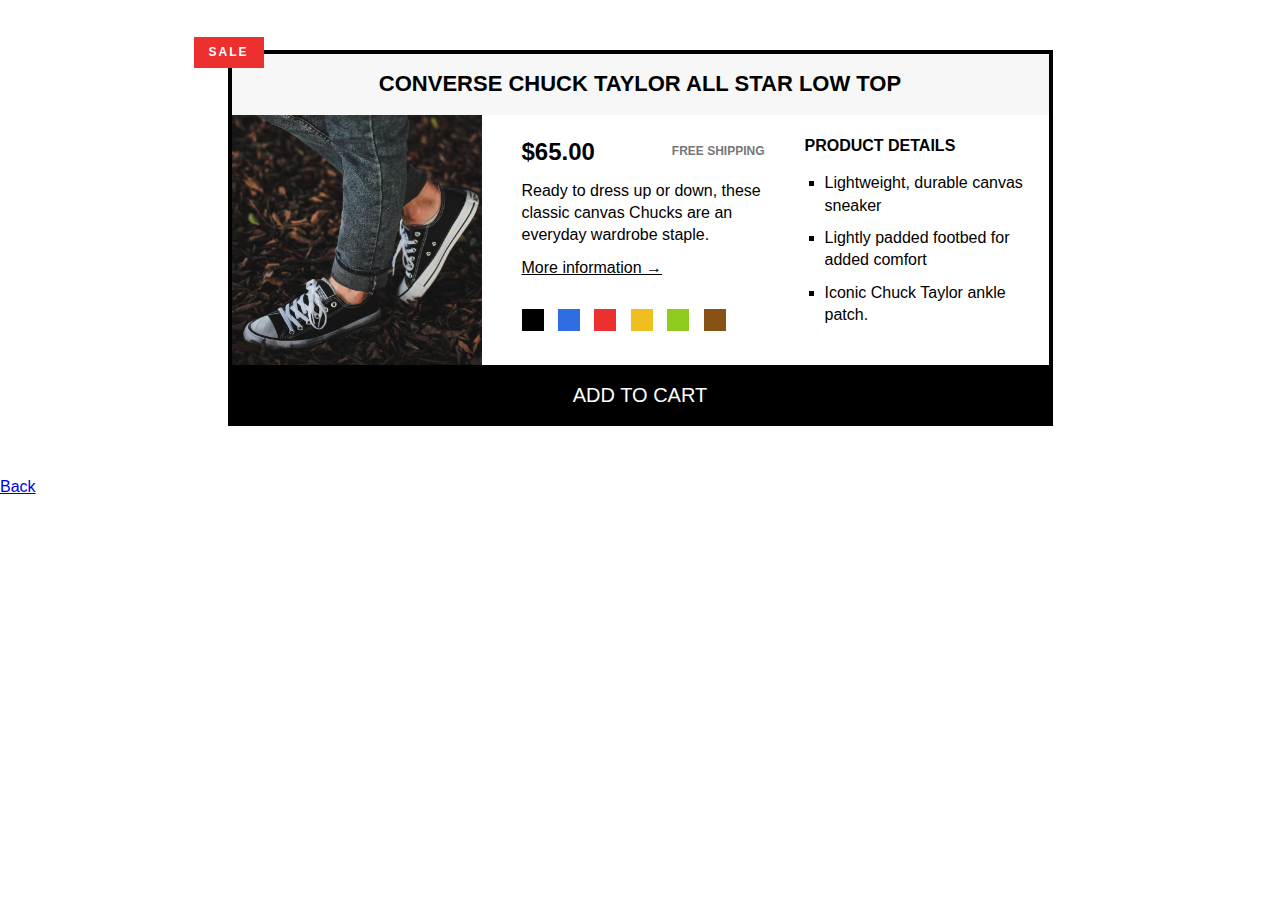
<file: challenges.html>
<!DOCTYPE html>
<html>
  <head>
    <title>BLOG</title>
    <link href="style_challenge.css" rel="stylesheet" />
  </head>
  <body>
    <div class="container">
      <article class="product">
        <h2 class="product-title">Converse Chuck Taylor All Star Low Top</h2>
        <div class="container clearfix">
          <img
            src="img/challenges.jpg"
            alt="Chuck Taylor All Star Shoe"
            height="250"
            width="250"
            class="product-img"
          />
          <div class="product-info">
            <p class="price"><strong>$65.00</strong></p>
            <p class="shipping">Free shipping</p>
            <p class="sale">Sale</p>

            <p class="product-description">
              Ready to dress up or down, these classic canvas Chucks are an
              everyday wardrobe staple.
            </p>
            <a href="https://converse.com" target="_blank" class="more-info"
              >More information &rarr;</a
            >

            <div class="colors">
              <div class="color"></div>
              <div class="color color-blue"></div>
              <div class="color color-red"></div>
              <div class="color color-yellow"></div>
              <div class="color color-green"></div>
              <div class="color color-brown"></div>
            </div>
          </div>

          <div class="product-details">
            <h3 class="details-title">Product details</h3>
            <ul class="details-list">
              <li>Lightweight, durable canvas sneaker</li>
              <li>Lightly padded footbed for added comfort</li>
              <li>Iconic Chuck Taylor ankle patch.</li>
            </ul>
          </div>
        </div>
        <button class="add-cart">Add to cart</button>
      </article>
      <p>
        <a href="index.html">Back</a>
      </p>
    </div>
  </body>
</html>
</file>
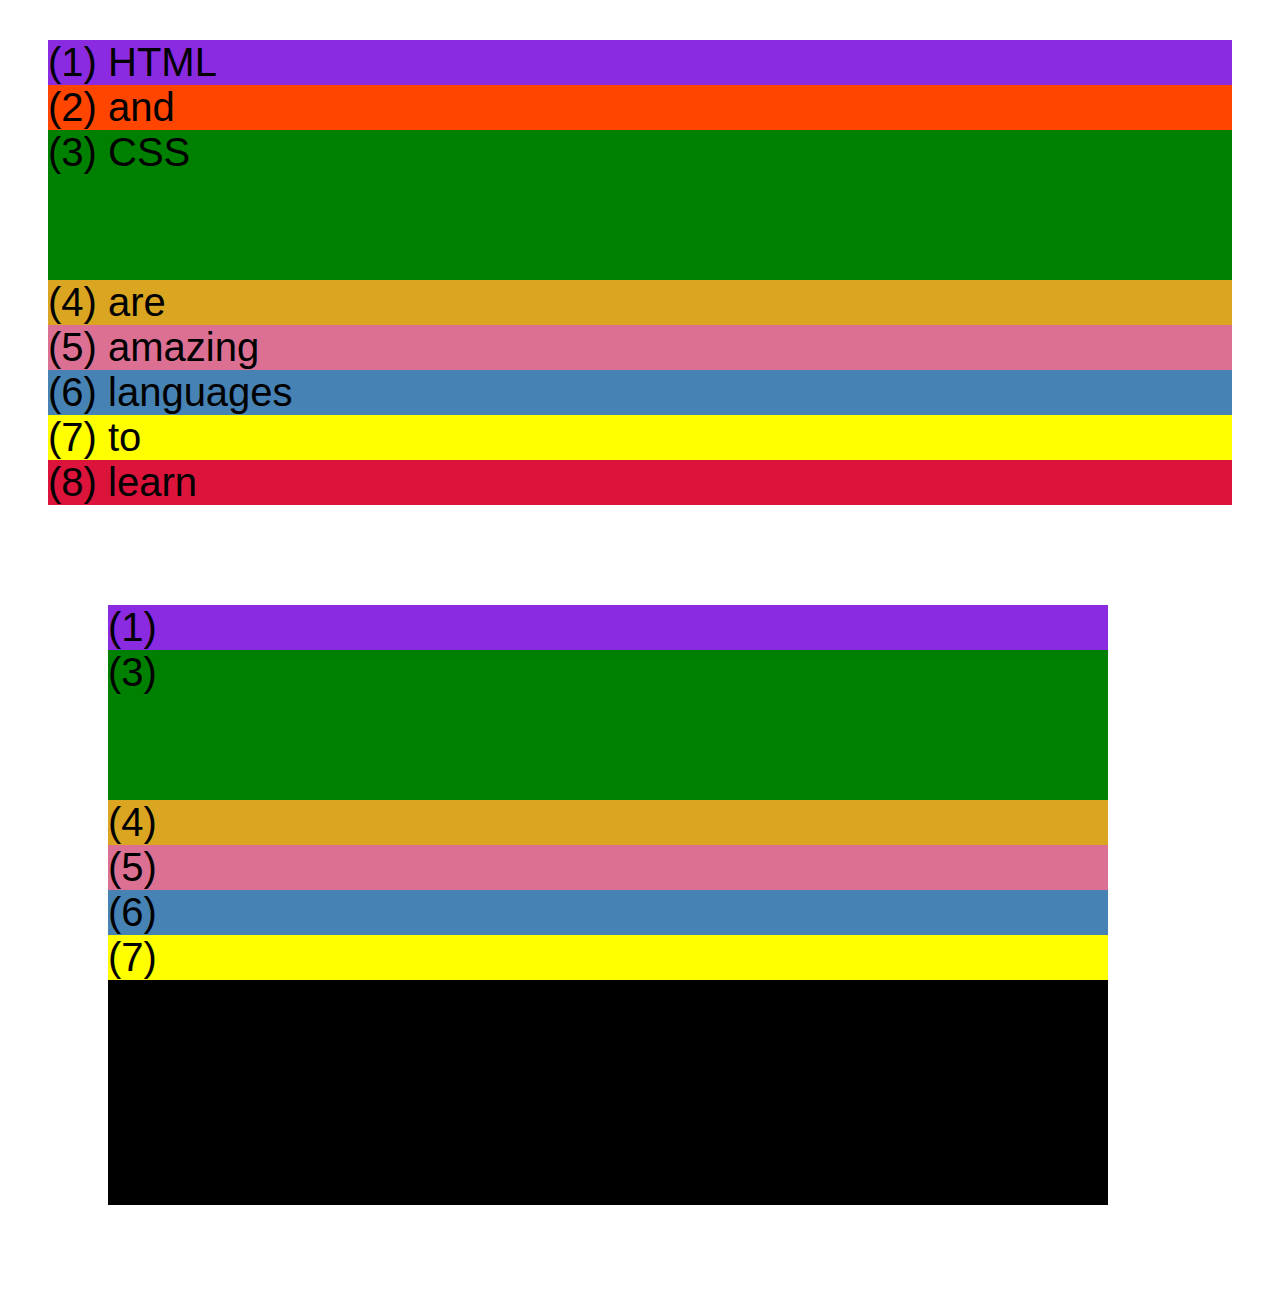
<file: css-grid.html>
<!DOCTYPE html>
<html lang="en">
  <head>
    <meta charset="UTF-8" />
    <meta http-equiv="X-UA-Compatible" content="IE=edge" />
    <meta name="viewport" content="width=device-width, initial-scale=1.0" />
    <title>CSS Grid</title>
    <style>
      .el--1 {
        background-color: blueviolet;
      }
      .el--2 {
        background-color: orangered;
      }
      .el--3 {
        background-color: green;
        height: 150px;
      }
      .el--4 {
        background-color: goldenrod;
      }
      .el--5 {
        background-color: palevioletred;
      }
      .el--6 {
        background-color: steelblue;
      }
      .el--7 {
        background-color: yellow;
      }
      .el--8 {
        background-color: crimson;
      }

      .container--1 {
        /* STARTER */
        font-family: sans-serif;
        background-color: #ddd;
        font-size: 40px;
        margin: 40px;

        /* CSS GRID */
      }

      .container--2 {
        /* STARTER */
        font-family: sans-serif;
        background-color: black;
        font-size: 40px;
        margin: 100px;

        width: 1000px;
        height: 600px;

        /* CSS GRID */
      }
    </style>
  </head>
  <body>
    <div class="container--1">
      <div class="el el--1">(1) HTML</div>
      <div class="el el--2">(2) and</div>
      <div class="el el--3">(3) CSS</div>
      <div class="el el--4">(4) are</div>
      <div class="el el--5">(5) amazing</div>
      <div class="el el--6">(6) languages</div>
      <div class="el el--7">(7) to</div>
      <div class="el el--8">(8) learn</div>
    </div>

    <div class="container--2">
      <div class="el el--1">(1)</div>
      <div class="el el--3">(3)</div>
      <div class="el el--4">(4)</div>
      <div class="el el--5">(5)</div>
      <div class="el el--6">(6)</div>
      <div class="el el--7">(7)</div>
    </div>
  </body>
</html>
</file>
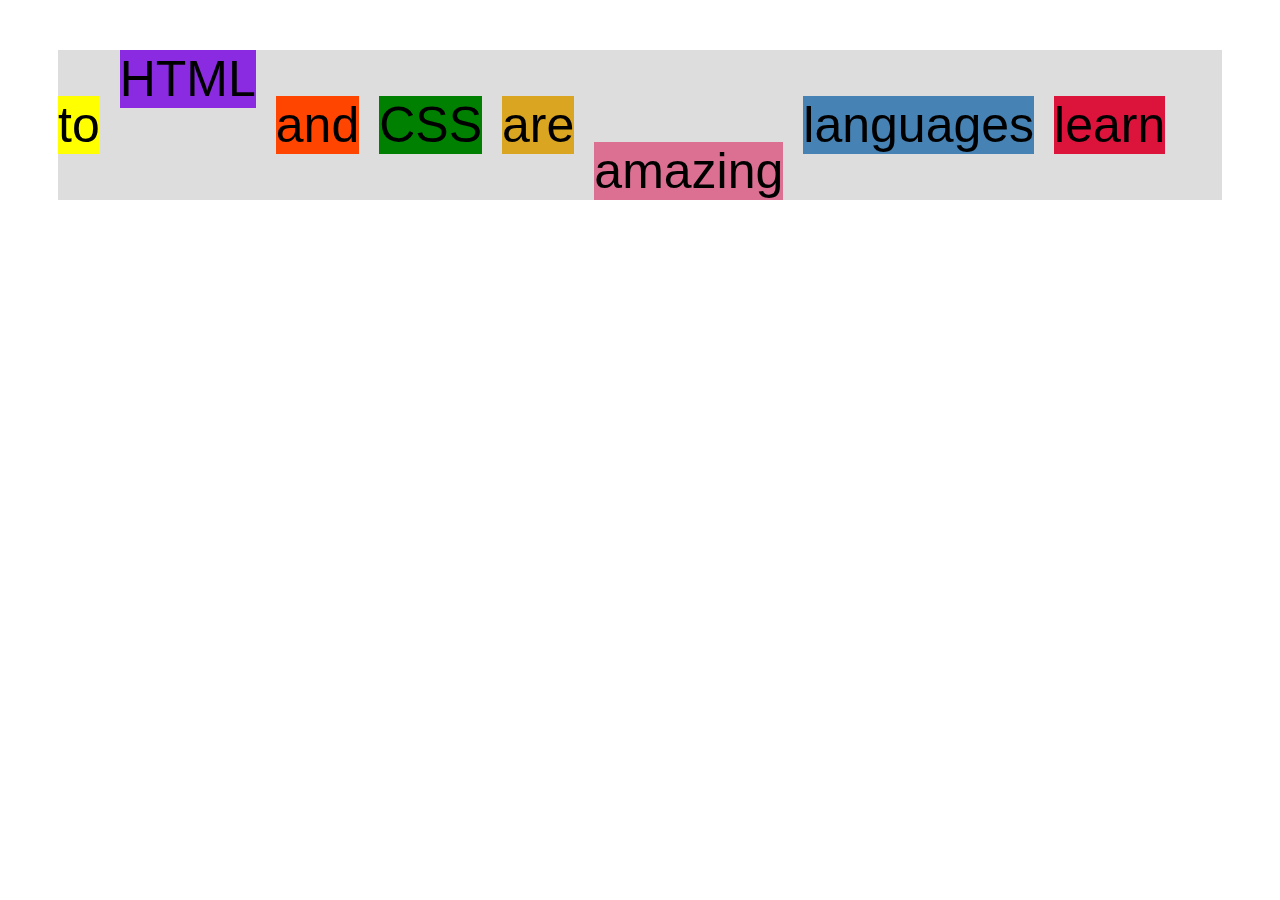
<file: flexbox.html>
<!DOCTYPE html>
<html lang="en">
  <head>
    <meta charset="UTF-8" />
    <meta http-equiv="X-UA-Compatible" content="IE=edge" />
    <meta name="viewport" content="width=device-width, initial-scale=1.0" />
    <title>Flexbox</title>
    <style>
      .el--1 {
        background-color: blueviolet;
      }
      .el--2 {
        background-color: orangered;
      }
      .el--3 {
        background-color: green;
      }
      .el--4 {
        background-color: goldenrod;
      }
      .el--5 {
        background-color: palevioletred;
      }
      .el--6 {
        background-color: steelblue;
      }
      .el--7 {
        background-color: yellow;
      }
      .el--8 {
        background-color: crimson;
      }

      .container {
        /* STARTER */
        font-family: sans-serif;
        background-color: #ddd;
        font-size: 50px;
        margin: 50px;

        /* FLEXBOX */
        display: flex;
        align-items: center;
        justify-content: flex-start;
        height: 150px;
        gap: 20px;
      }
      .el--1 {
        align-self: flex-start;
      }

      .el--5 {
        align-self: flex-end;
      }

      .el--7 {
        order: -1;
      }
    </style>
  </head>
  <body>
    <div class="container">
      <div class="el el--1">HTML</div>
      <div class="el el--2">and</div>
      <div class="el el--3">CSS</div>
      <div class="el el--4">are</div>
      <div class="el el--5">amazing</div>
      <div class="el el--6">languages</div>
      <div class="el el--7">to</div>
      <div class="el el--8">learn</div>
    </div>
  </body>
</html>
</file>
<file: style_challenge.css>
* {
  margin: 0;
  padding: 0;
  box-sizing: border-box;
}

body {
  font-family: sans-serif;
  line-height: 1.4;
}

.clearfix::after {
  content: "";
  display: block;
  clear: both;
}

.container {
  /*   background-color: red; */
}

.product-img {
  float: left;
  margin-right: 40px;
}

/* PRODUCT */
.product {
  border: 4px solid black;
  width: 825px;
  margin: 50px auto;
  position: relative;
}

.product-title {
  text-align: center;
  font-size: 22px;
  text-transform: uppercase;
  background-color: #f7f7f7;
  padding: 15px;
}

/* PRODUCT INFORMATION */
.product-info {
  /*  (825 - 8 - 250 - 80) / 2  */
  width: 243px;
  float: left;
  margin-right: 40px;
  margin-top: 20px;
}

.price {
  font-size: 24px;
  float: left;
}

.shipping {
  font-size: 12px;
  text-transform: uppercase;
  font-weight: bold;
  color: #777;
  margin-bottom: 20px;
  float: right;
  margin-top: 8px;
}

.sale {
  background-color: #ec2f2f;
  color: #fff;
  font-size: 12px;
  text-transform: uppercase;
  font-weight: bold;
  letter-spacing: 2px;
  padding: 7px 15px;
  display: inline-block;
  position: absolute;
  top: -17px;
  left: -38px;

  /*   width: 40px;
  text-align: center; */
}

.product-description {
  clear: both;
  margin-bottom: 10px;
}

.more-info:link,
.more-info:visited {
  color: black;
  margin-bottom: 30px;
  display: inline-block;
}

.more-info:hover,
.more-info:active {
  text-decoration: none;
}

.color {
  background-color: #000;
  height: 22px;
  width: 22px;
  display: inline-block;
  margin-right: 10px;
}

.color-blue {
  background-color: #2f6ee2;
}
.color-red {
  background-color: #ec2f2f;
}
.color-yellow {
  background-color: #f0bf1e;
}
.color-green {
  background-color: #90cc20;
}
.color-brown {
  background-color: #885214;
}

/* PRODUCT DETAILS */
.product-details {
  width: 243px;
  float: left;
  margin-top: 20px;
}

.details-title {
  text-transform: uppercase;
  font-size: 16px;
  margin-bottom: 15px;
}

.details-list {
  list-style: square;
  margin-left: 20px;
}

.details-list li {
  margin-bottom: 10px;
}

/* BUTTON */
.add-cart {
  background-color: #000;
  border: none;
  color: #fff;
  font-size: 20px;
  text-transform: uppercase;
  cursor: pointer;
  padding: 15px;
  width: 100%;
  border-top: 4px solid black;
}

.add-cart:hover {
  color: #000;
  background-color: #fff;
}
</file>
